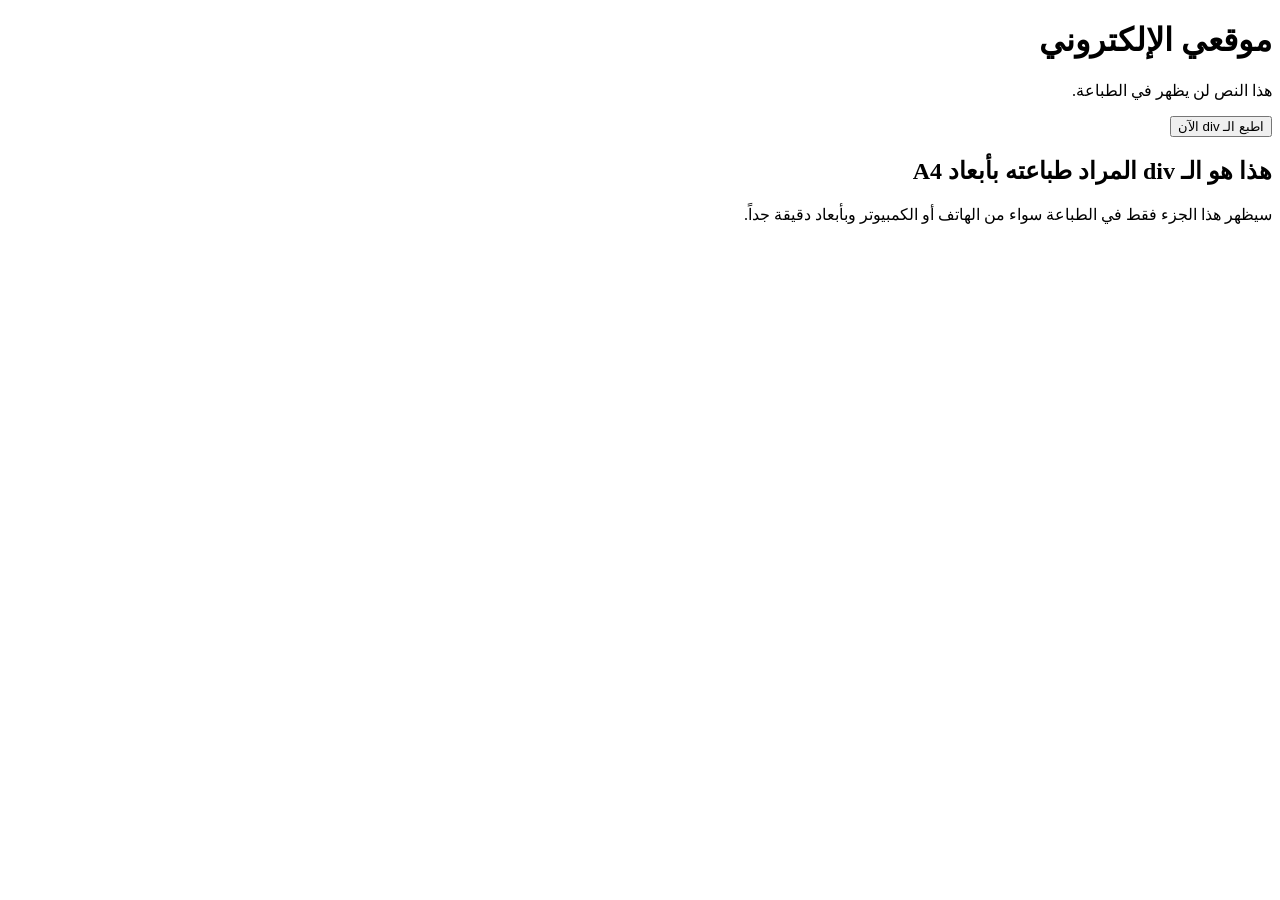
<file: tst pdf/ind.html>
<!DOCTYPE html>
<html lang="ar" dir="rtl">
<head>
    <meta charset="UTF-8">
    <!-- السطر التالي مهم جداً لضبط شاشات الهواتف -->
    <meta name="viewport" content="width=device-width, initial-scale=1.0"> 
    <link rel="stylesheet" href="style.css">
</head>
<body>

    <!-- محتوى الموقع العادي الذي سيختفي عند الطباعة -->
    <header><h1>موقعي الإلكتروني</h1></header>
    <main>
        <p>هذا النص لن يظهر في الطباعة.</p>
        <button onclick="window.print()">اطبع الـ div الآن</button>
    </main>

    <!-- الـ div الخاص بك الذي سيتم طباعته بأبعاد A4 الحقيقية -->
    <div class="print-area">
        <h2>هذا هو الـ div المراد طباعته بأبعاد A4</h2>
        <p>سيظهر هذا الجزء فقط في الطباعة سواء من الهاتف أو الكمبيوتر وبأبعاد دقيقة جداً.</p>
    </div>
<script>
    function printDiv() {
    // الـ CSS سيتكفل بالباقي تلقائياً بمجرد استدعاء هذا الأمر
    window.print(); 
}

</script>
</body>
</html>
</file>
<file: tst pdf/style.css>
/* الكود الطبيعي للموقع يوضع هنا */


/* --------------------------------------------------- */
/* كود الطباعة الخاص بالهواتف والكمبيوتر (Media Print) */
/* --------------------------------------------------- */
@media print {
    /* 1. إجبار الصفحة على اتخاذ أبعاد A4 الحقيقية وتصفير الهوامش */
    @page {
        size: A4;
        margin: 0; 
    }

    /* 2. إخفاء كل شيء في الموقع تماماً */
    body * {
        display: none !important;
        padding: 0  !important;
    }

    /* 3. إظهار الـ div المراد طباعته فقط وعناصره الداخلية */
    .print-area, .print-area * {
        display: block !important;
    }

    /* 4. ضبط الـ div ليأخذ أبعاد ورقة الـ A4 بدقة ومنع الهاتف من تغيير مقاسه */
    .print-area {
        position: absolute;
        left: 0;
        top: 0;
        width: 210mm;
        height: 297mm;
        box-sizing: border-box;
        padding: 20mm; /* هامش داخلي اختياري للورقة */
        margin: 0;
        background: white;
    }
}
</file>
